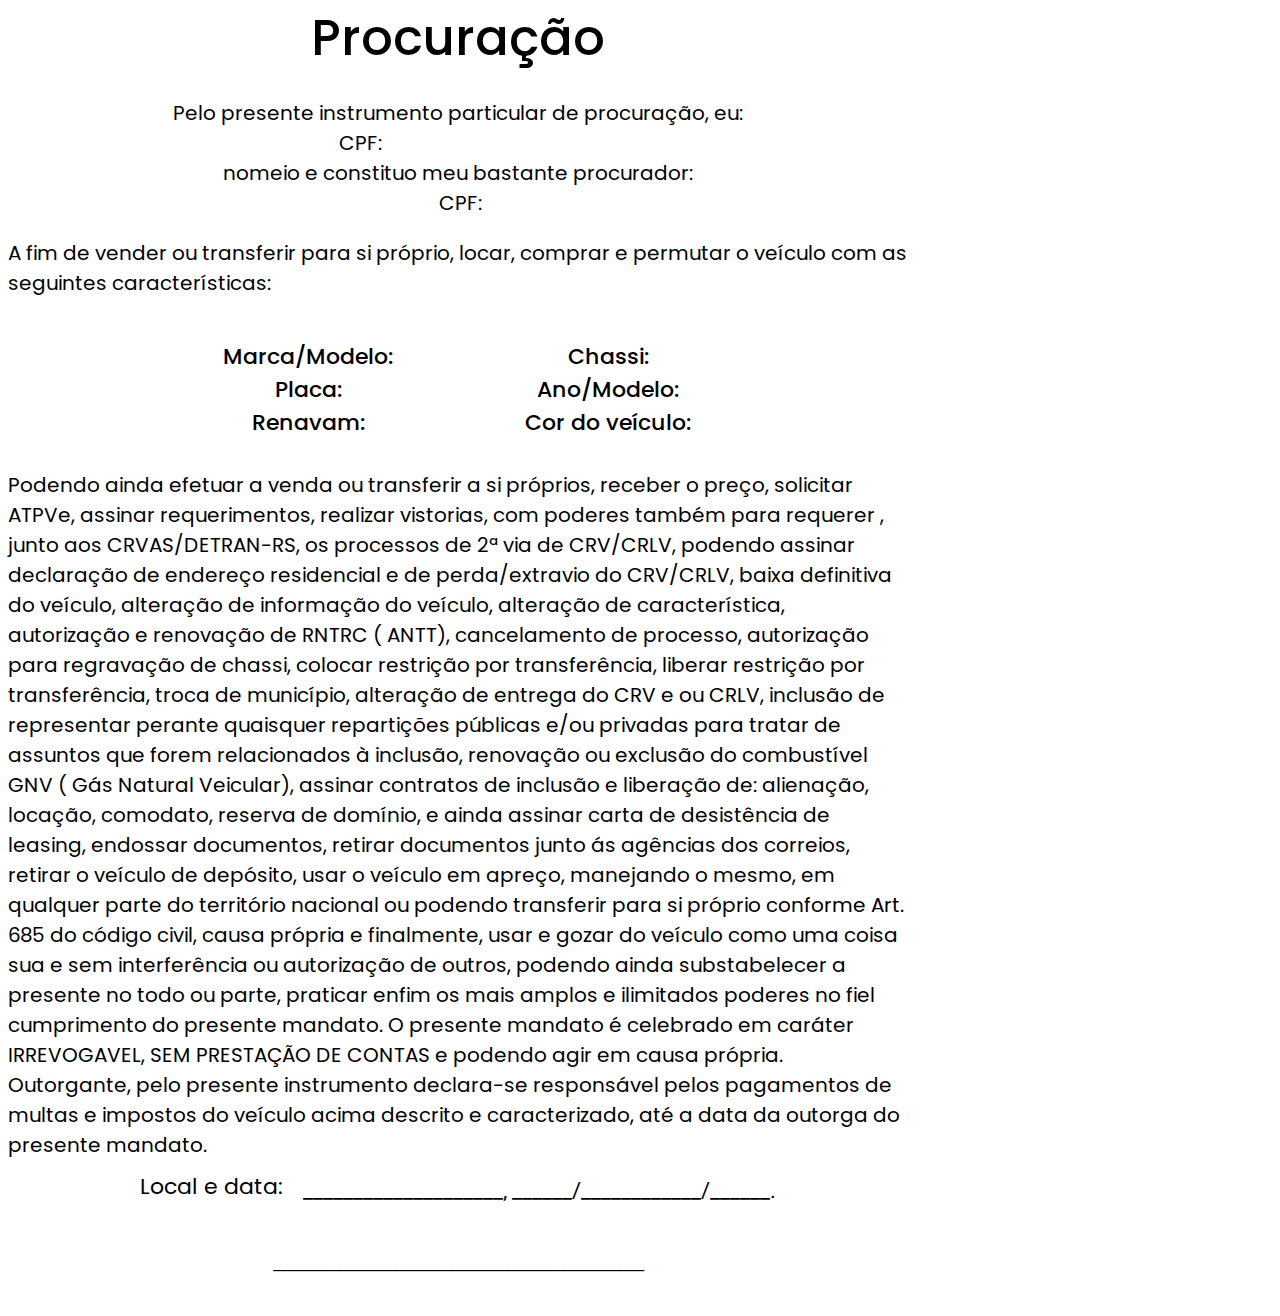
<file: docsaida.html>
<!DOCTYPE html>

<head>
    <link rel="preconnect" href="https://fonts.googleapis.com">
    <link rel="preconnect" href="https://fonts.gstatic.com" crossorigin>
    <link
        href="https://fonts.googleapis.com/css2?family=Roboto:ital,wght@0,100;0,300;0,400;0,500;0,700;0,900;1,100;1,300;1,400;1,500;1,700;1,900&display=swap"
        rel="stylesheet">
    <link rel="preconnect" href="https://fonts.googleapis.com">
    <link rel="preconnect" href="https://fonts.gstatic.com" crossorigin>
    <link rel="preconnect" href="https://fonts.googleapis.com">
    <link rel="preconnect" href="https://fonts.gstatic.com" crossorigin>
    <link
        href="https://fonts.googleapis.com/css2?family=Poppins:ital,wght@0,100;0,200;0,300;0,400;0,500;0,600;0,700;0,800;0,900;1,100;1,200;1,300;1,400;1,500;1,600;1,700;1,800;1,900&display=swap"
        rel="stylesheet">
    <meta charset="UTF-8">
    <meta name="viewport" content="width=device-width, initial-scale=1.0">
    <title>Procuração</title>
</head>

<style>
    #box-proc {
        background-color: rgba(0, 128, 0, 0);
        display: flex;
        height: 1300px;
        width: 900px;
        flex-direction: column;
        font-family: "Poppins", sans-serif;
    }

    #title {
        height: 60px;
        display: flex;
        background-color: rgba(236, 255, 127, 0);
        align-items: center;
        justify-content: center;
        font-weight: 500;
        font-style: normal;
        font-size: 50px;
    }

    #pessoas-id {
        display: flex;
        flex-direction: column;
        height: 200px;
        background-color: rgba(137, 43, 226, 0);
        align-items: center;
        justify-content: center;
        font-size: 20px;
        margin-top: 40px;
    }


    #veiculo-id {
        background-color: rgba(165, 42, 42, 0);
        height: 190px;
        display: flex;
        flex-direction: row;
        align-items: center;
        justify-content: center;
        font-size: 22px;
        font-weight: 500;
    }


    #veiculo-id1 {
        display: flex;
        flex-direction: column;
        align-items: center;
        justify-content: center;
        width: 300px;
        background-color: rgba(121, 121, 252, 0);
    }

    #veiculo-id2 {
        display: flex;
        flex-direction: column;
        align-items: center;
        justify-content: center;
        width: 300px;
        background-color: rgba(255, 166, 0, 0);
    }

    #poderes-texto {
        font-size: 20px;
        background-color: rgba(127, 255, 212, 0);
        display: flex;
        align-items: center;
        justify-content: center;
    }

    .fonte-info-saida {
        font-size: 20px;
        font-weight: 600;
        text-transform: uppercase;
    }

    #data-proc {
        font-size: 22px;
        background-color: rgba(56, 245, 31, 0);
        height: 50px;
        display: flex;
        align-items: end;
        justify-content: center;
    }

    #campo-de-assinatura {
        margin-top: 20px;
        background-color: rgba(165, 42, 42, 0);
        display: flex;
        flex-direction: column;
        align-items: center;
        justify-content: end;
        width: 900px;
        height: 100px;
        gap: 10px;
    }

    #linha {
        font-family: "Roboto", sans-serif;
    }

    #campo-assinatura {
        background-color: rgba(152, 152, 255, 0);
        font-size: 22px;
        height: 24px;
        width: 450px;
        display: flex;
        align-items: center;
        justify-content: center;
    }

    #cxprop {
        display: flex;
        flex-direction: row;
        background-color: rgba(0, 255, 255, 0);
        width: 900px;
        align-items: center;
        justify-content: center;
    }

    #cxproc,
    #cxproc2 {
        display: flex;
        flex-direction: row;
        background-color: rgba(0, 255, 255, 0);
        width: 900px;
        align-items: center;
        justify-content: center;
    }

    #nome-proc-1,
    #nome-proc-2 {
        height: 30px;
        background-color: rgba(73, 226, 43, 0);
        display: flex;
        justify-content: center;
    }

    #cpf-proc-1,
    #cpf-proc-2 {
        height: 30px;
        background-color: rgba(236, 66, 66, 0);
        display: flex;
        justify-content: center
    }

    #cpf-fixed {
        margin-left: 5px;
        background-color: rgba(255, 0, 0, 0);
    }

    #linha-data {
        display: flex;
        margin-left: 20px;
        font-family: "Roboto", sans-serif;
    }

    #nome-proprietario {
        height: 30px;
        background-color: rgba(73, 226, 43, 0);
        display: flex;
        justify-content: center;
    }

    #cpf-fixed {
        display: flex;
        align-items: center;
        justify-content: center;
        width: 50px;
        height: 30px;
        background-color: rgba(236, 26, 26, 0);
    }

    #cpf-prop {
        width: 200px;
        height: 30px;
        background-color: rgba(32, 48, 197, 0);
        display: flex;
    }

    #com-proc-2 {
        display: none;
    }
</style>

<body>
    <div id="box-proc">


        <div id="title">Procuração</div>


        <div id="pessoas-id">
            <div>Pelo presente instrumento particular de procuração, eu:</div>

            <div id="cxprop">
                <div id="nome-proprietario" class="fonte-info-saida"></div>
                <div id="cpf-fixed">CPF:</div>
                <div id="cpf-prop" class="fonte-info-saida"></div>
            </div>

            <div id="texto-nomeacao-procuradores">nomeio e constituo meu bastante procurador:</div>
            <div id="cxproc">
                <div id="nome-proc-1" class="fonte-info-saida"></div>
                <div id="cpf-fixed">CPF:</div>
                <div id="cpf-proc-1" class="fonte-info-saida"></div>
            </div>

            <div id="com-proc-2">
                <div style="text-align: center;">E também:</div>
                <div id="cxproc2">
                    <div id="nome-proc-2" class="fonte-info-saida"></div>
                    <div id="cpf-fixed">CPF:</div>
                    <div id="cpf-proc-2" class="fonte-info-saida"></div>
                </div>
            </div>
            <p id="texto-conjunto-ou-isolado">
                A fim de vender ou transferir para si próprio, locar, comprar e permutar o veículo com as seguintes
                características:
            </p>
        </div>

        <div id="veiculo-id">
            <div id="veiculo-id1">
                Marca/Modelo:<div id="marca-mod" class="fonte-info-saida"></div>
                Placa:<div id="placa" class="fonte-info-saida"></div>
                Renavam:<div id="renavam" class="fonte-info-saida"></div>
            </div>
            <div id="veiculo-id2">
                Chassi:<div id="chassi" class="fonte-info-saida"></div>
                Ano/Modelo:<div id="anofab-anomod" class="fonte-info-saida"></div>
                Cor do veículo:<div id="cor" class="fonte-info-saida"></div>
            </div>
        </div>

        <div id="poderes-texto">

            Podendo ainda efetuar a venda ou transferir a si próprios,
            receber o preço, solicitar ATPVe, assinar requerimentos, realizar vistorias, com poderes também para
            requerer ,
            junto aos CRVAS/DETRAN-RS, os processos de 2ª via de CRV/CRLV, podendo assinar declaração de endereço
            residencial e
            de perda/extravio do CRV/CRLV, baixa definitiva do veículo, alteração de informação do veículo, alteração de
            característica, autorização e renovação de RNTRC ( ANTT), cancelamento de processo, autorização para
            regravação
            de
            chassi, colocar restrição por transferência, liberar restrição por transferência, troca de município,
            alteração
            de
            entrega do CRV e ou CRLV, inclusão de representar perante quaisquer repartições públicas e/ou privadas para
            tratar
            de assuntos que forem relacionados à inclusão, renovação ou exclusão do combustível GNV ( Gás Natural
            Veicular),
            assinar contratos de inclusão e liberação de: alienação, locação, comodato, reserva de domínio, e ainda
            assinar
            carta de desistência de leasing, endossar documentos, retirar documentos junto ás agências dos correios,
            retirar
            o
            veículo de depósito, usar o veículo em apreço, manejando o mesmo, em qualquer parte do território nacional
            ou
            podendo transferir para si próprio conforme Art. 685 do código civil, causa própria e finalmente, usar e
            gozar
            do
            veículo como uma coisa sua e sem interferência ou autorização de outros, podendo ainda substabelecer a
            presente
            no
            todo ou parte, praticar enfim os mais amplos e ilimitados poderes no fiel cumprimento do presente mandato. O
            presente mandato é celebrado em caráter IRREVOGAVEL, SEM PRESTAÇÃO DE CONTAS e podendo agir em causa
            própria.
            Outorgante, pelo presente instrumento declara-se responsável pelos pagamentos de multas e impostos do
            veículo
            acima
            descrito e caracterizado, até a data da outorga do presente mandato.
        </div>

        <div id="data-proc">Local e data:
            <div id="linha-data">____________________, ______/____________/______.</div>
        </div>

        <div id="campo-de-assinatura">
            <div id="linha">
                _____________________________________________________
            </div>
            <div id="campo-assinatura">
                <div id="nome-proprietario-ass" class="fonte-info-saida"></div>
            </div>
        </div>
    </div>


    <script src="proc.js"></script>
</body>

</html>
</file>
